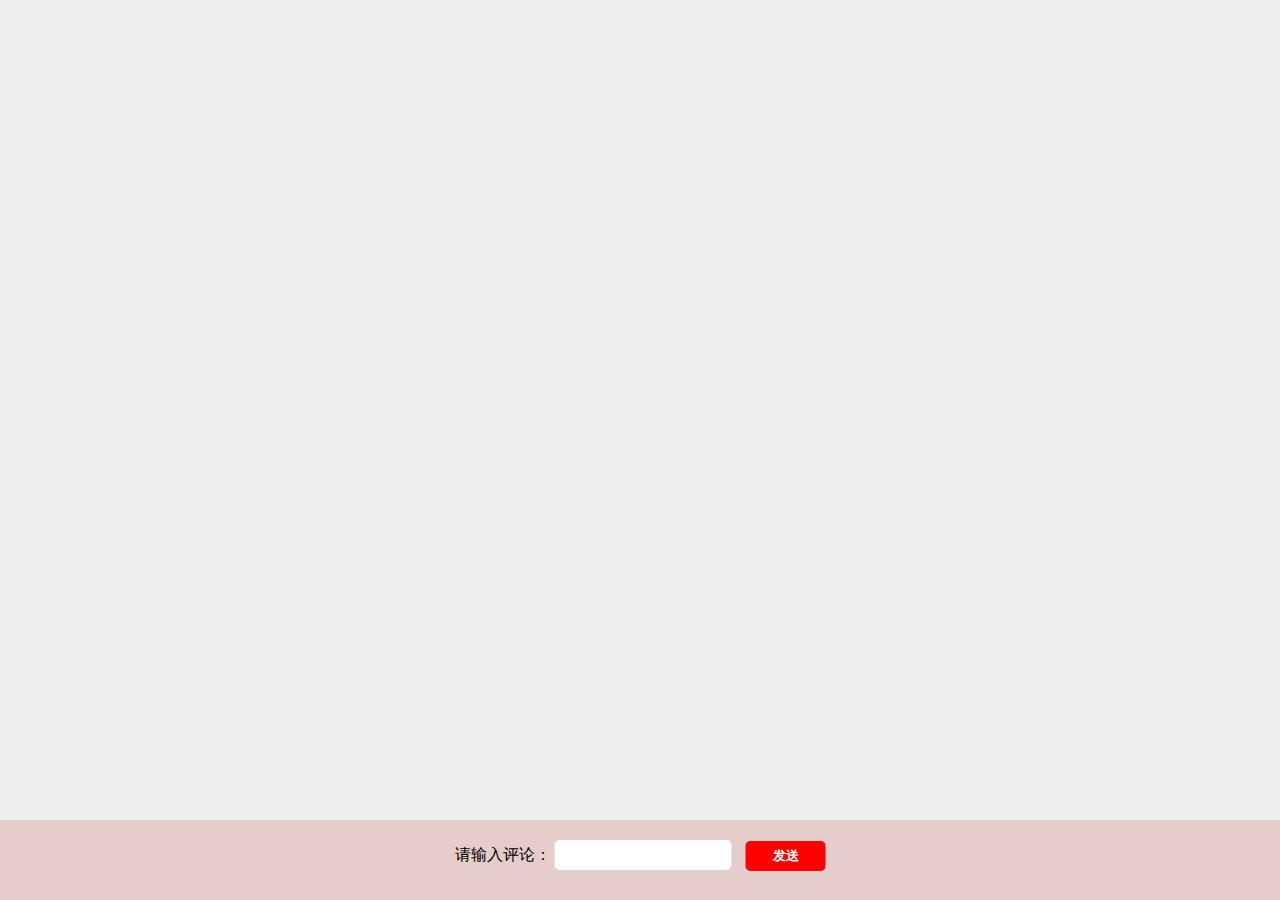
<file: index.html>
<!DOCTYPE html>
<html lang="zh-ch">
<head>
	<meta charset="utf-8">
	<title></title>
	<link rel="stylesheet" type="text/css" href="index.css">
</head>
<body>
	<div class="wrapper">
		<div class="content">
			<!-- <div class="text">吾乃侍奉无上尊贵之人</div> -->
		</div>
		<div class="footer">
			<div class="send">
				<span>请输入评论：</span>
				<input type="" name="">
				<button>发送</button>
			</div>
		</div>
	</div>
	<script type="text/javascript" src="index.js"></script>
</body>
</html>
</file>
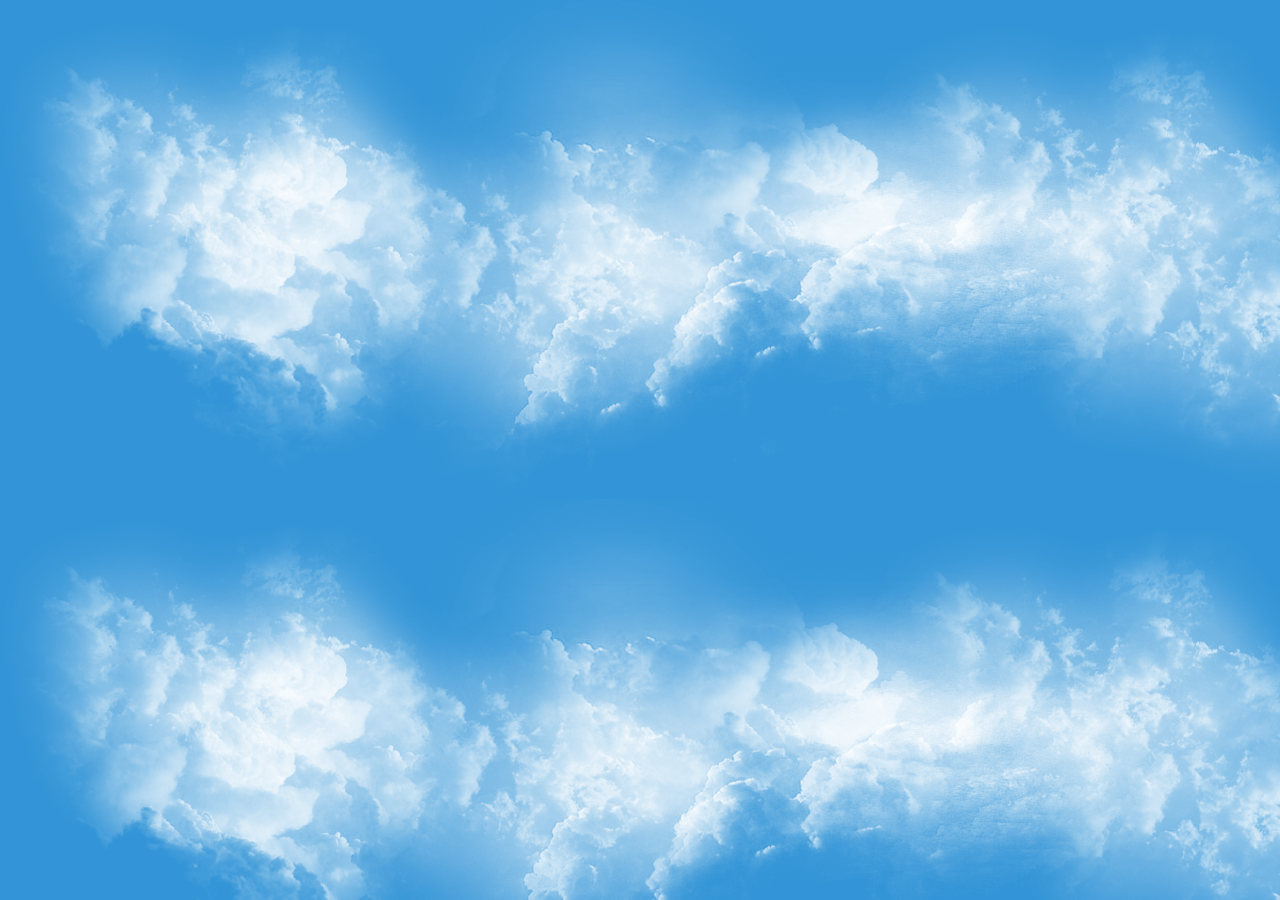
<file: cloud.html>
<!DOCTYPE html>
<html lang="zh-ch">
<head>
	<meta charset="utf-8">
	<title></title>
	<style type="text/css">
		*{
			padding: 0;
			margin: 0;
		}
		html,body{
			width: 100%;
			height: 100%;
		}
		.sky{
			position: relative;
			width: 100%;
			height: 100%;
			background: #3395d7;
			animation: skyChange 10s linear infinite alternate;
		}
		.cloud{
			position:absolute;
			left: 0px;
			top: 0px;
			height: 100%;
			width: 300%;
			background-size: cover;
			background-repeat: no-repeat;
		}
		.cloud-1{
			background: url(img/cloud1.png);
			animation: cloud1Move 50s linear infinite;
		}
		.cloud-2{
			background: url(img/cloud2.png);
			animation: cloud2Move 75s linear infinite;
		}
		.cloud-3{
			background: url(img/cloud3.png);
			animation: cloud3Move 100s linear infinite;
		}

		@keyframes skyChange{
			0%{
				background: #3395d7;
			}
			100%{
				background: #000;
			}
		}
		@keyframes cloud1Move{
			0%{
				left : 0px;
			}
			100%{
				left:-200%;
			}
		}
		@keyframes cloud2Move{
			0%{
				left : 0px;
			}
			100%{
				left:-200%;
			}
		}
		@keyframes cloud3Move{
			0%{
				left : 0px;
			}
			100%{
				left:-200%;
			}
		}
	</style>
</head>
<body>
	<div class="sky">
		<div class="cloud cloud-1"></div>
		<div class="cloud cloud-2"></div>
		<div class="cloud cloud-3"></div>
	</div>
</body>
</html>
</file>
<file: index.css>
*{
	padding: 0;
	margin: 0;
	list-style: none;
	text-decoration: none;
}
html,body{
	width: 100%;
	height: 100%;
}
.wrapper{
	position: relative;
	width: 100%;
	height: 100%;
}
.content{
	width: 100%;
	height: 100%;
	position: absolute;
	background: #eee;
	overflow: hidden;
}
.content .text{
	position: absolute;
	width: 300px;
	right: -300px;
	color: #000;
}
.footer{
	position: absolute;
	bottom: 0;
	width: 100%;
	height: 80px;
	background: #e4cdca;
}
.send{
	position: absolute;
	left: 50%;
	top: 10px;
	transform: translateX(-50%);
	height: 40px;
}
.send span{
	line-height: 40px;
}
.send input{
	height: 30px;
	margin-top:10px;
	border: none;
	border-radius: 5px;
	text-indent: 10px;
}
.send button{
	border: none;
	height: 30px;
	width: 80px;
	border-radius: 5px;
	background: #f00;
	margin-left: 10px;
	line-height: 30px;
	color: #fff;
	font-weight: 600
}
</file>
